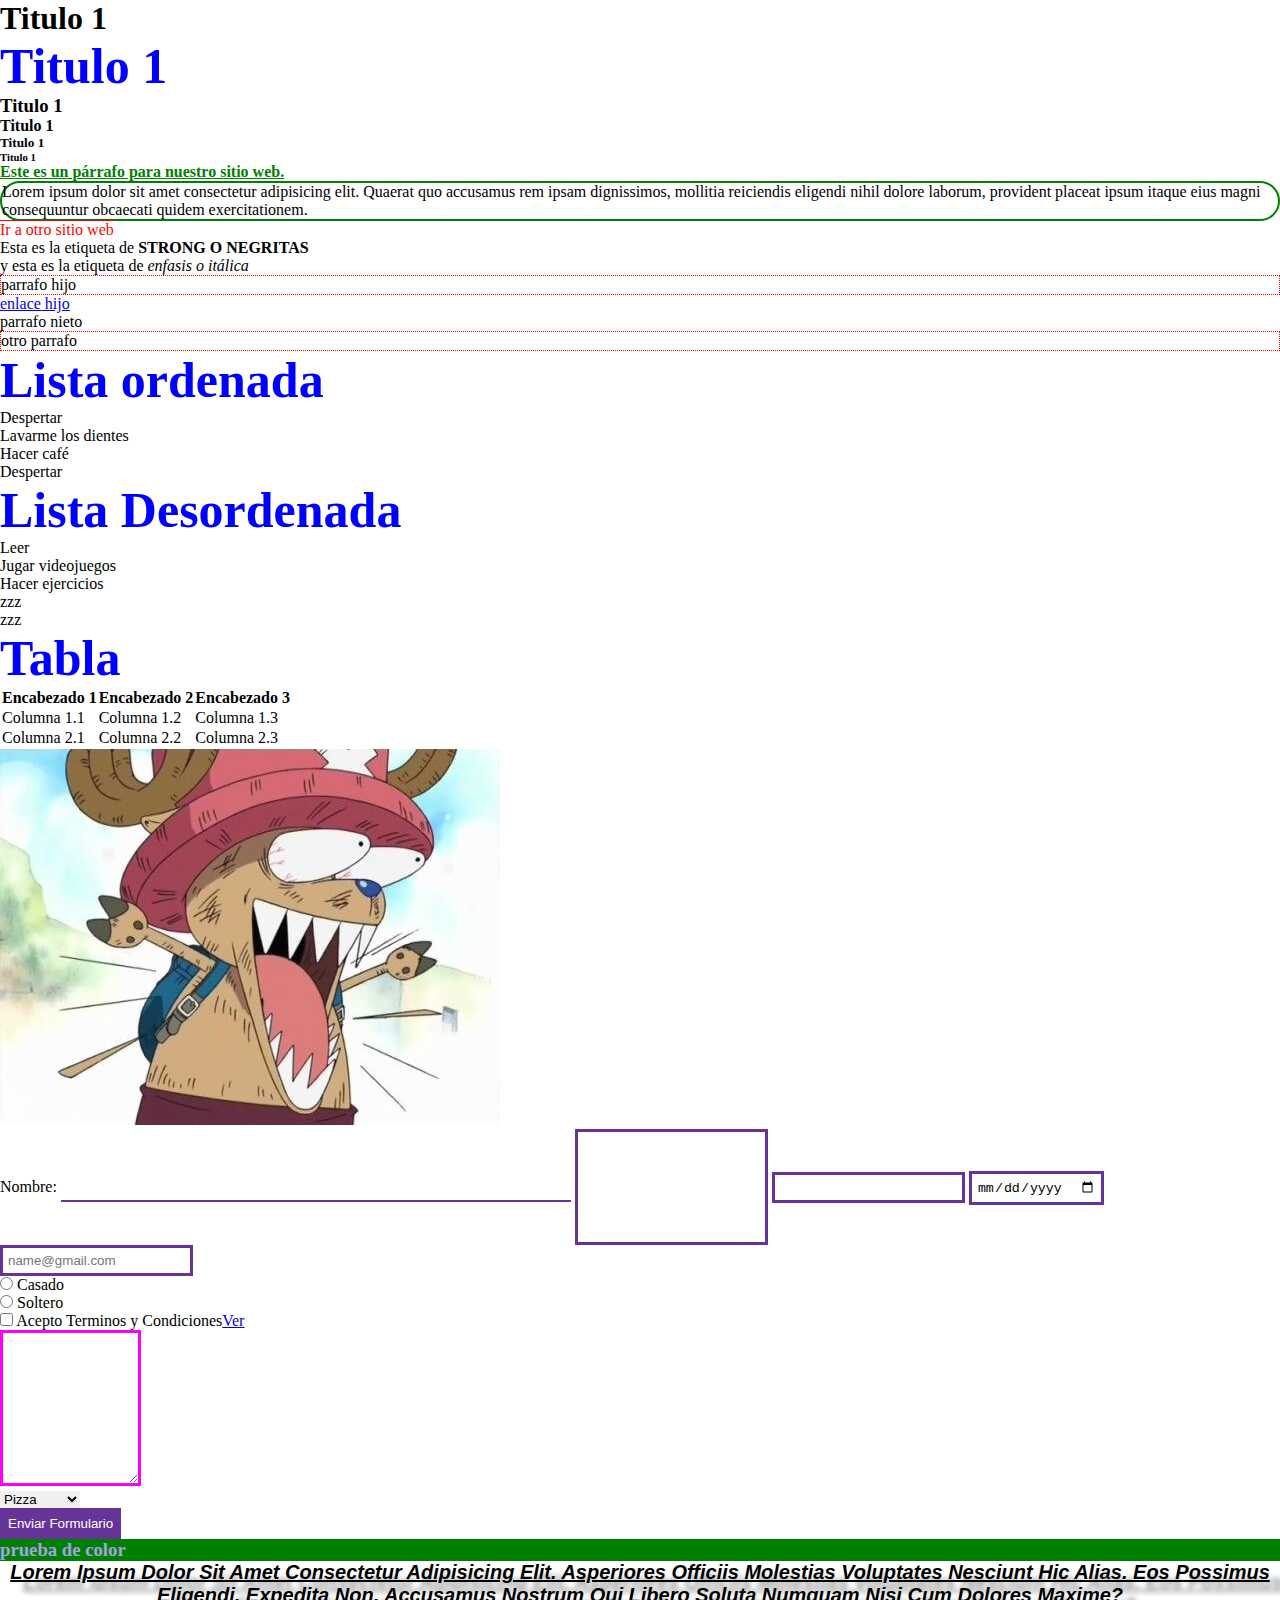
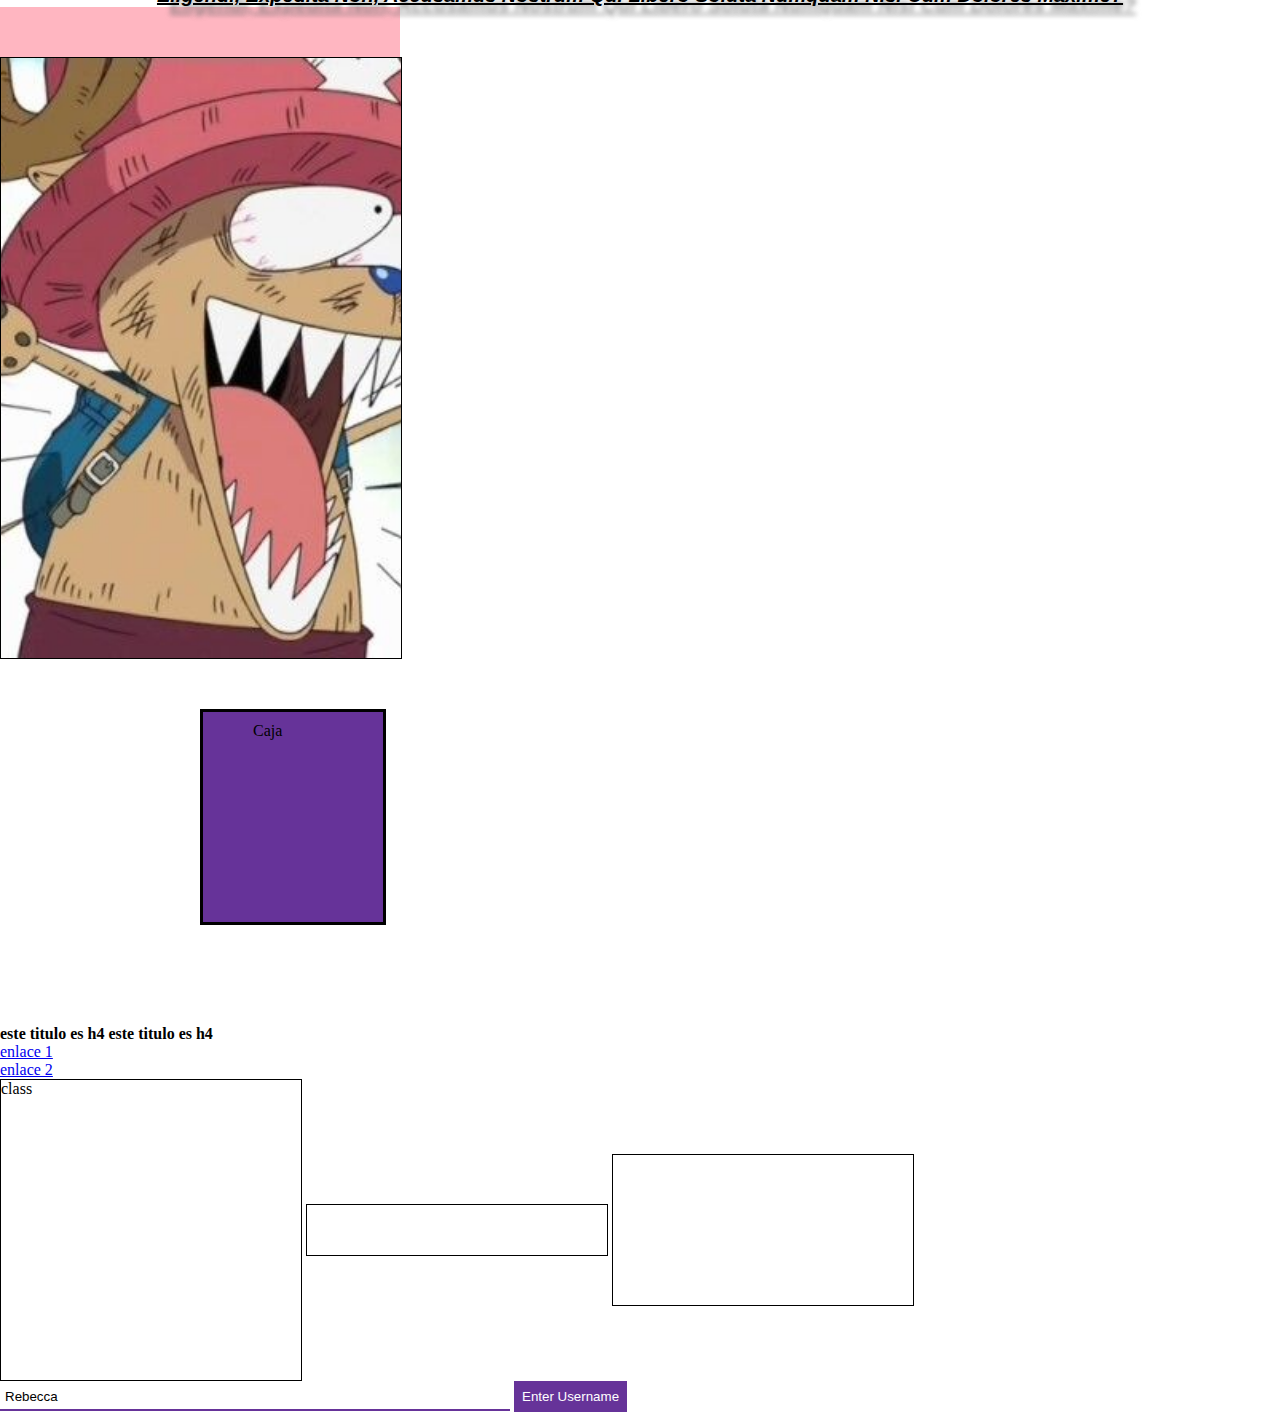
<file: 1 INTRO/index.html>
<!DOCTYPE html> <!--documento html 5 (version) -->
<html lang="en"><!--lenguaje-->
<head>
    <meta charset="UTF-8"><!--codificacion incluye acentos, tildes,ñ,etc-->
    <meta name="viewport" content="width=device-width, initial-scale=1.0">
    <title>Intro a HTML</title><!--titulo de la pestaña del navegador-->
    <link rel="stylesheet" href="css/style.css">
</head>
<body>
    <h1>Titulo 1</h1>
    <h2>Titulo 1</h2>
    <h3>Titulo 1</h3>
    <h4>Titulo 1</h4>
    <h5>Titulo 1</h5>
    <h6>Titulo 1</h6>

    <p id="green" class="red tacha bold">
        Este es un párrafo para nuestro sitio web.
    </p>

    <p id="parrafo_especial">
        Lorem ipsum dolor sit amet consectetur adipisicing elit. Quaerat quo accusamus rem ipsam dignissimos, mollitia reiciendis eligendi nihil dolore laborum, provident placeat ipsum itaque eius magni consequuntur obcaecati quidem exercitationem.
    </p>

    <a class="red"  href ="http://google.com" > Ir a otro sitio web</a> <!--hipervinculo-->

    <p>
        Esta es la etiqueta de <strong> strong o negritas</strong><br><!--salto de texto br--> y esta es la etiqueta de <em> enfasis o itálica</em>
    </p>

    <div class="container">
        <p>parrafo hijo</p>
        <a href="a">enlace hijo</a>
        <div>
            <p>parrafo nieto</p>
        </div>
        <p>otro parrafo</p>
    </div>
    <div class="tacha">
        <div class="abc"></div>
    </div>

    <h2> Lista ordenada</h2>
    <ol>
        <li>Despertar</li>
        <li>Lavarme los dientes</li>
        <li>Hacer café</li>
        <li>Despertar</li>
    </ol>

    <h2>Lista Desordenada</h2>
    <ul>
        <li>Leer</li>
        <li>Jugar videojuegos</li>
        <li>Hacer ejercicios</li>
        <li>zzz</li>
        <li>zzz</li>
    </ul>

    <h2>Tabla</h2>
    <table>
        <thead><!--encabezado de tabla-->
            <tr>
                <th>Encabezado 1</th><!--celda del encabezado-->
                <th>Encabezado 2</th>
                <th>Encabezado 3</th>    
            </tr>
        </thead>
        <tbody>
            <tr>
                <td>Columna 1.1</td>
                <td>Columna 1.2</td>
                <td>Columna 1.3</td>
            </tr>
            <tr>
                <td>Columna 2.1</td>
                <td>Columna 2.2</td>
                <td>Columna 2.3</td>
            </tr>
        </tbody>    
    </table>

    <img src="img/chopper.jpg" alt="chopper">

    <div><!--apartar espacios--> </div>

    <form action="/url-a-la-que-mandamos" method="post">
        <div>
            <label>Nombre:</label>
            <input type="text" name="nombre" maxlength="5">
            <input type="number"name="numero">
            <input type="password"name="contra ">
            <input type="date"name="fecha">
            <input type="email"name="correo" placeholder="name@gmail.com">
        </div>
        <div>
            <input type="radio"name="estado_civil"value="casados"id="id_casado">
            <label for="id_casado">Casado</label><br>
            <input type="radio"name="estado_civil" value="soltero" id="id_soltero">
            <label for="id_soltero">Soltero</label>
        </div>
        <div>
            <input type="checkbox"name="terminos_condiciones" id="terminos">
            <label for="terminos">Acepto Terminos y Condiciones<a href=www.google.com>Ver</a></label>
        </div>
        <div>
            <textarea name="comentario" cols="15" rows="10"></textarea>
        </div>
        <div>
            <select name="comida" id="">
                <option>Pizza</option>
                <option>Sushi</option>
                <option>Lasaña</option>
                <option>Pollo Frito</option>
                <option>Tacos</option>
            </select>
        </div>
        <div>
            <input type="submit" value="Enviar Formulario">
        </div>

    </form>
    <h3 class="color">prueba de color</h3>
    <p id="texto">Lorem ipsum dolor sit amet consectetur adipisicing elit. Asperiores officiis molestias voluptates nesciunt hic alias. Eos possimus eligendi, expedita non, accusamus nostrum qui libero soluta numquam nisi cum dolores maxime?</p>
    <div class="tamano"></div>
    <div class="background" ></div>
    <div id="box_model">
        Caja
    </div>
    <h4 class="inline">este titulo es h4</h4>
    <h4 class="inline">este titulo es h4</h4>
    <a href="#"class="block">enlace 1</a>
    <a href="#"class="block">enlace 2</a>

    <div id="div1" class="inline-block">class</div>
    <div id="div2" class="inline-block"></div>
    <div id="div3" class="inline-block"></div>

    <form action="/process" method="post">
        <input type="text" name="username" value="Rebecca">
        <input type="submit" value="Enter Username">
    </form>
</body>
</html>
</file>
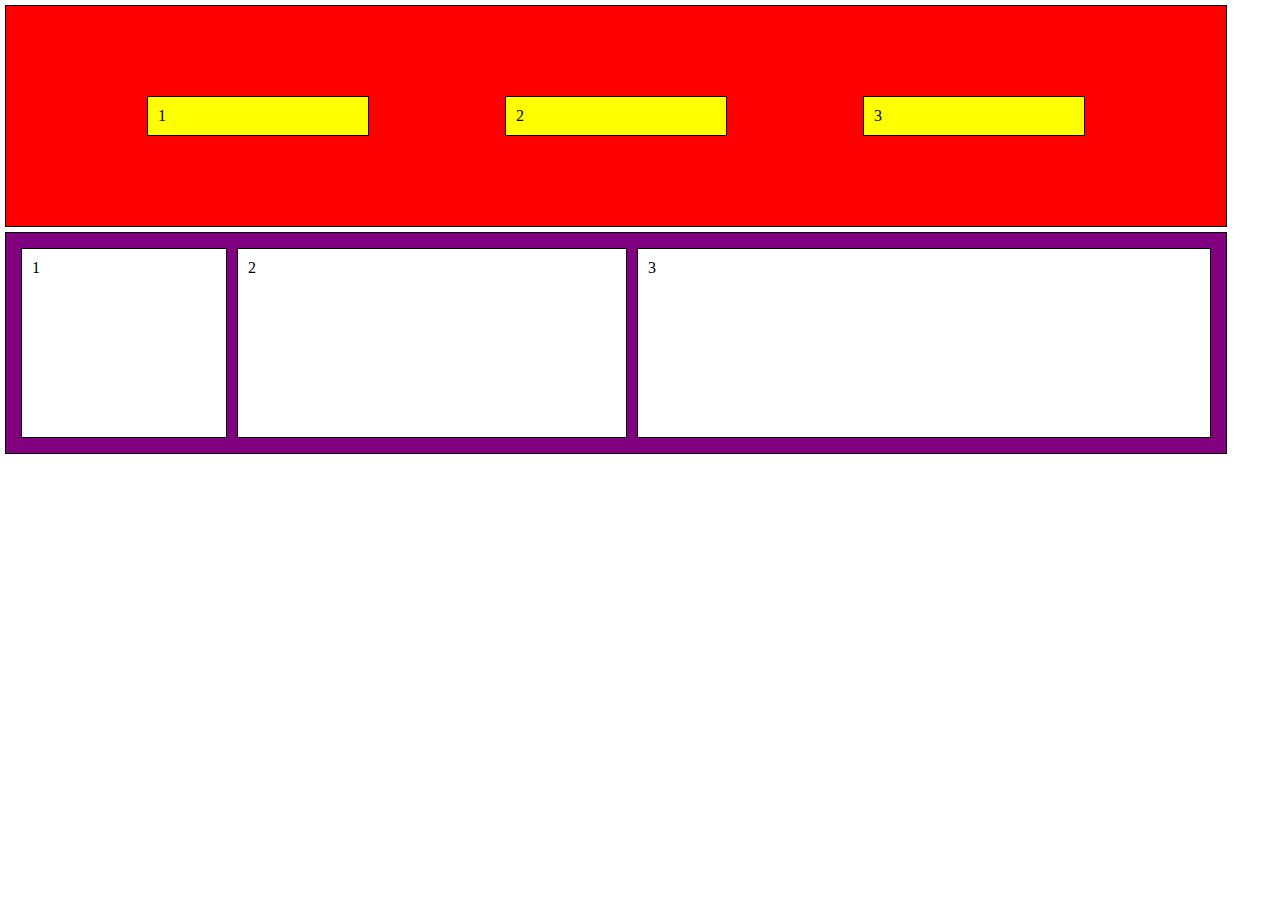
<file: 3.-FLEX/index.html>
<!DOCTYPE html>
<html lang="en">
<head>
    <meta charset="UTF-8">
    <meta name="viewport" content="width=device-width, initial-scale=1.0">
    <title>Práctica de Flex</title>
    <link rel="stylesheet" href="css/style.css">
</head>
<body>
    <div class="container1">
        <div class="s1">
            1
        </div>
        <div class="s2">
            2
        </div>
        <div class="s3">
            3
        </div>
        <!--div class="s3">
            4
        </div>
        <div class="s3">
            5
        </div>
        <div class="s3">
            6
        </div>
        <div class="s3">
            7
        </div>
        <div class="s3">
            8
        </div-->
    </div>
    <div class="container2">
        <div class="section1">
            1
        </div>
        <div class="section2">
            2
        </div>
        <div class="section3">
            3
        </div>
    </div>
</body>
</html>
</file>
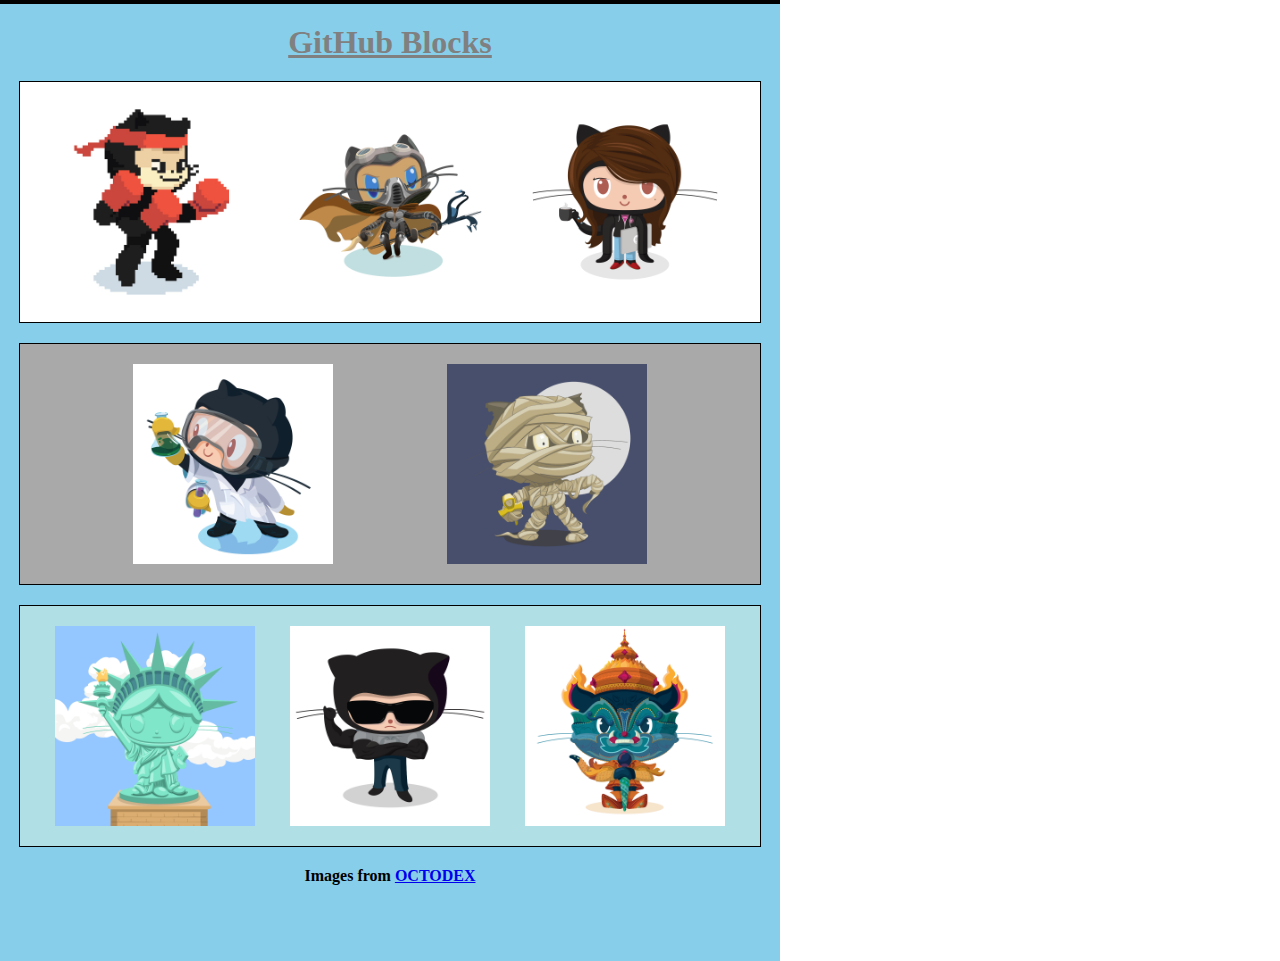
<file: tareas/bloquesgit/index.html>
<!DOCTYPE html>
<html lang="en">
<head>
    <meta charset="UTF-8">
    <meta name="viewport" content="width=device-width, initial-scale=1.0">
    <title>BLOQUES GIT</title>
    <link rel="stylesheet" href="css/style.css">
</head>
<body>
    <div class="nav-top">
        <h1>GitHub Blocks</h1>
    </div>
    <div class="container0">
        <div class="container1">
            <img src="img/boxertocat_octodex.jpg" alt="">
            <img src="img/dunetocat.png" alt="">
            <img src="img/femalecodertocat.png" alt="">
        </div>
        <div class="container2">
            <img src="img/labtocat.png" alt="">
            <img src="img/mummytocat.gif" alt="">
        </div>
        <div class="container3">
            <img src="img/octoliberty.png" alt="">
            <img src="img/steroidtocat.png" alt="">
            <img src="img/yaktocat.png" alt="">

        </div>
        <footer><h4>Images from <a href="https://octodex-github-com.translate.goog/boxertocat/?_x_tr_sl=de&_x_tr_tl=es&_x_tr_hl=es"> OCTODEX</a></h4></footer>
    </div>    
    
</body>
</html>
</file>
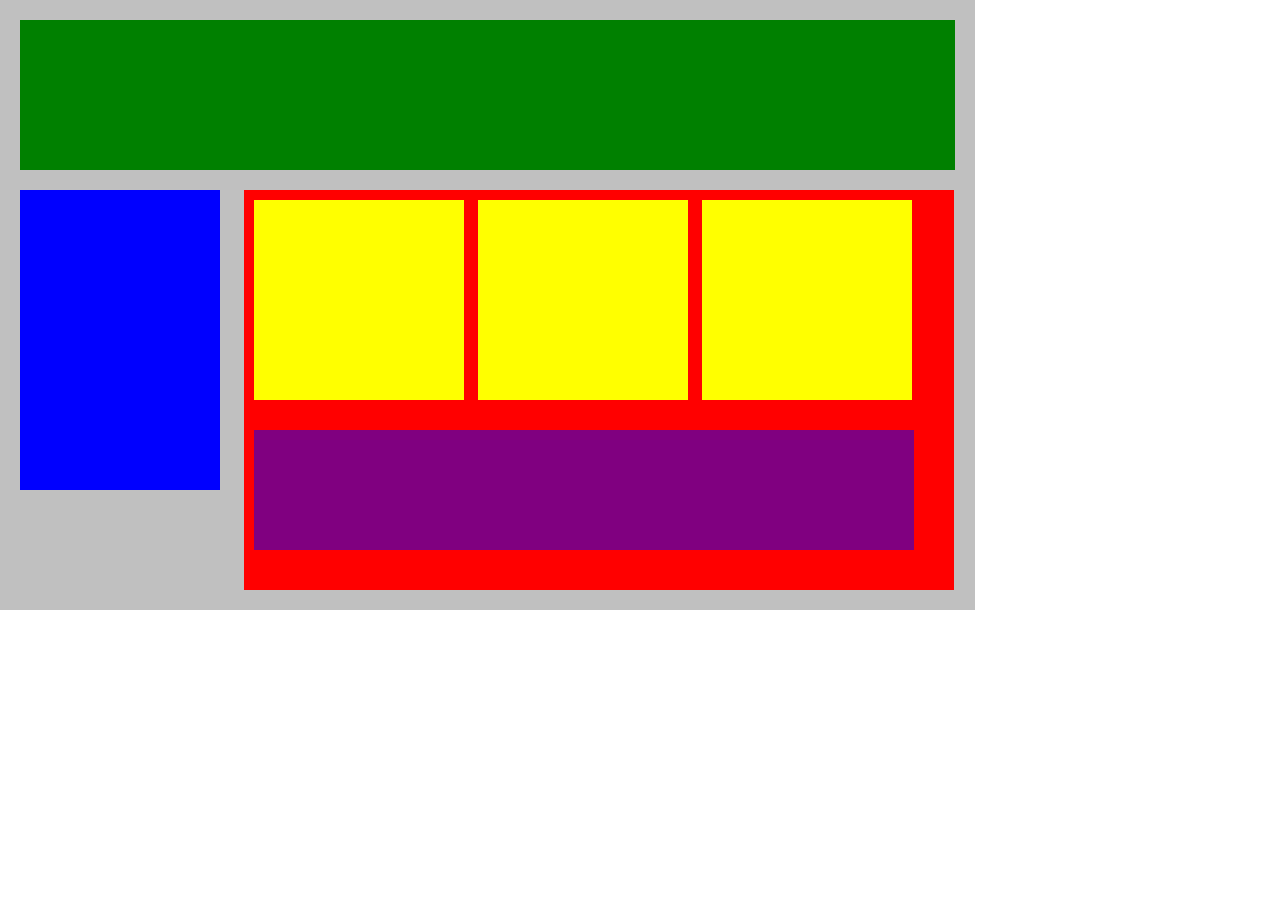
<file: tareas/trazandonuestrosbloques/index.html>
<!DOCTYPE html>
<html lang="en">
<head>
    <meta charset="UTF-8">
    <meta name="viewport" content="width=device-width, initial-scale=1.0">
    <title>Trazando nuestros bloques</title>
    <link rel="stylesheet" type="text/css" href="css/style.css">
</head>
<body>
    <div class="container">
        <div class="top-nav"></div>
        <div class="side-nav inline-block"></div>
        <div class="main inline-block">
            <div class="sub-content inline-block"></div>
            <div class="sub-content inline-block"></div>
            <div class="sub-content inline-block"></div>
            <div id="advertisement"></div>
        </div>
    </div>
</body>
</html>
</file>
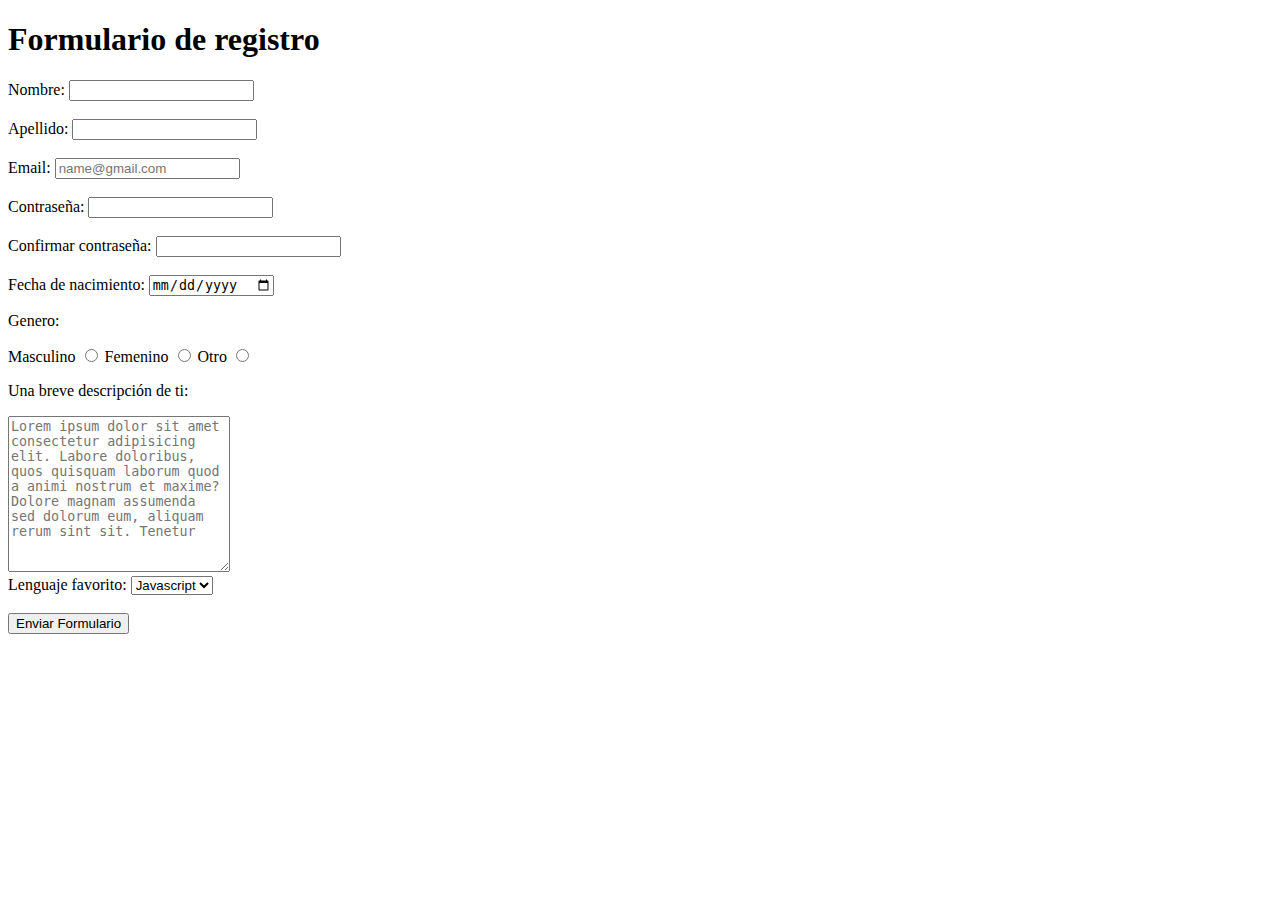
<file: 1 INTRO/formulario.html>
<!DOCTYPE html>
<html lang="en">
<head>
    <meta charset="UTF-8">
    <meta name="viewport" content="width=device-width, initial-scale=1.0">
    <title>Formulario</title>
</head>
<body>
    <h1>Formulario de registro</h1>
    <form action="/url-a-la-que-mandamos" method="post">
        <div>
            <label>Nombre:</label>
            <input type="text" name="nombre" maxlength="20"><br><br>
            <label>Apellido:</label>
            <input type="text" name="nombre" maxlength="20"><br><br>
            <label>Email:</label>
            <input type="email" name="correo" placeholder="name@gmail.com"><br><br>
            <label>Contraseña:</label>
            <input type="password" name="contra "><br><br>
            <label>Confirmar contraseña:</label>
            <input type="password" name="contra "><br><br>
            <label>Fecha de nacimiento:</label>
            <input type="date" name="fecha"><br>
        </div>
        <div>
            <p>Genero:</p>
            <label for="id_masculino">Masculino</label>
            <input type="radio" name="genero" value="masculino" id="id_masculino">
            <label for="id_femenino">Femenino</label>
            <input type="radio" name="genero" value="femenino" id="id_femenino">
            <label for="id_otro">Otro</label>
            <input type="radio" name="genero" value="otro" id="id_otro">
            
        </div>
        <!--<div>
            <input type="checkbox"name="terminos_condiciones" id="terminos">
            <label for="terminos">Acepto Terminos y Condiciones<a href=www.google.com>Ver</a></label>
        </div>-->
        <div>
            <p>Una breve descripción de ti:</p>
            <textarea name="descripcion" cols="25" rows="10" placeholder="Lorem ipsum dolor sit amet consectetur adipisicing elit. Labore doloribus, quos quisquam laborum quod a animi nostrum et maxime? Dolore magnam assumenda sed dolorum eum, aliquam rerum sint sit. Tenetur"></textarea>
        </div>
        <div>
            <label>Lenguaje favorito:</label>
            <select name="lenguaje" >
                <option>Javascript</option>
                <option>Chino</option>
                <option>Mandarin</option>
                <option>Ingles</option>
                <option>Español</option>
            </select>
            
        </div>
        <br>
        <div>
            <input type="submit" value="Enviar Formulario">
        </div>

    </form>
</body>
</html>
</file>
<file: tareas/bloquesgit/css/style.css>
*{
    margin: 0;
    padding: 0;
    border: 0;
}
img{
    height: 200px;
}
.nav-top{
    background-color: skyblue;
    color: grey;
    text-align: center;
    border-top: 4px solid black;
    width: 780px;
    padding-top: 20px;
    text-decoration: underline;

}
.container0{
    height: 900px;
    width: 780px;
    background-color:skyblue;
    display: flex;
    align-items:center;
    justify-content:start;
    flex-direction: column;
}
.container1{
    width: 740px;
    background-color: white;
    margin: 20px;
    padding: 20px 0px 20px 0px;
    border: 1px solid black;
    display: flex;
    align-items: center;
    justify-content: space-evenly;
}
.container2{
    width: 740px;
    background-color:darkgray;
    margin: 0px;
    padding: 20px 0px 20px 0px;
    border: 1px solid black;
    display: flex;
    align-items: center;
    justify-content: space-evenly;
    
}
.container3{
    width: 740px;
    background-color:powderblue;
    margin: 20px;
    padding: 20px 0px 20px 0px;
    border: 1px solid black;
    display: flex;
    align-items: center;
    justify-content: space-evenly;
}
</file>
<file: tareas/trazandonuestrosbloques/css/style.css>
*{
    margin: 0px;
    padding: 0px;
    border: 0px;
}
.container{
    width: 975px;
    background-color: silver;
    margin: 0px;
    padding-top: 20px;
}
.top-nav {
    height: 150px;
    background-color: green;
    margin: 0px 20px 20px 20px;
}
.side-nav {
    height: 300px;
    width: 200px;
    background-color: blue;
    margin: 0px 20px 0px 20px;
    
}
.main {
    height: 400px;
    width: 710px;
    background-color: red;
    margin: 0px 20pX 20px 0px;

}
.sub-content {
    height: 200px;
    width: 210px;
    background-color: yellow;
    margin:10px 0px 0px 10px;
}
#advertisement {
    height: 120px;
    width: 660px;
    background-color: purple;
    margin: 30px 0px 0px 10px;
}
.inline-block{
    display: inline-block;
    vertical-align: top;
}
</file>
<file: 1 INTRO/css/style.css>
/* CSS - Cascade Style Sheets */
/*
SELECTORES BÁSICOS:

etiqueta {
    propiedad: valor;
}

.clase {
    propiedad: valor;
}

#id {
    propiedad: valor;
}

*/

/*CSS RESET*/
* {
    margin: 0;
    padding: 0;
    border: 0;
}

h2 {
    color: blue;
    font-size: 50px;
}

.red {
    color: red;
}

.tacha {
    text-decoration: line-through;
}

.bold {
    font-weight: bold;
    text-decoration: underline;
}

#parrafo_especial {
    border: 2px solid green;
    border-radius: 20px;
}

#green {
    color: green;
}

/*Jerarquía: ID, CLASE, ETIQUETA*/
/* tacha bold toma la ultima indicacion para el subrayado*/

p strong { /*Etiqueta strong que está dentro de párrafo*/
    text-transform: uppercase;
}
/*
.red strong
#parrafo_especial em
.tacha .abc
*/

.container > p { /*Descendiente directo*/
    border: 1px dotted red;
}

a.red { /*Ambos selectores se deben cumplir*/
    text-decoration: overline;
}
/*
h2.under
.red.under
p.abc
*/

input[type="text"] {
    width: 500px;
}

input[type="number"] {
    height: 100px;
}

input, textarea {
    border: 3px solid magenta;
}
/*
input {
    border: 3px solid magenta;
}
textarea {
    border: 3px solid magenta;
}
*/

/*COLORES*/
.color {
    /*Cambio de color de letra*/
    /* color: magenta; */
    /* color: #519c65;  */
    color: rgb(165, 162, 228);
    background-color: green;
}

/*TEXTO*/
#texto {
    text-align: center; /*left, center, right, justify*/
    text-decoration: underline; /*underline, line-through, none, overline*/
    text-transform: capitalize; /*capitalize, uppercase, lowercase*/
    font-style: italic; /*italic, normal*/
    font-weight: bold; /*bold, normal, light, 100, 300, 900*/
    font-size: 20px;
    font-family: sans-serif; /*sans-serif, serif, monospace, cursive*/
    text-shadow: 13px 10px 5px rgba(111,111,111,0.72);
}

/*TAMAÑO*/
.tamano {
    background-color: lightpink;
    width: 400px; /*ANCHO*/
    height: 50px; /*ALTO*/
}

/*FONDO*/
.background {
    width: 400px;
    height: 600px;
    border: 1px solid black;

    background-color: aqua;
    background-image: url(../img/chopper.jpg);
    background-repeat: no-repeat; /*no-repeat, repeat-x, repeat-y*/
    background-size:cover; /*cover: estira vertical, contain: estira horizontal*/
    background-position: center;
    
}

/*MODELO DE CAJA tercera grabación 26 oct*/
#box_model {
    background-color: rebeccapurple;
    width: 100px;
    height: 100px;
    /*Margin es el espacio entre mi caja y el resto de la página*/
    /* margin: 20px; */
    margin-top: 20px; /*-top, -right, -bottom, -left*/
    margin: 50px 15px; /*ArribaAbajo IzqDer*/
    margin: 50px 10px 100px 200px; /*arr der aba izq*/
    /*Padding margen interno*/
    padding: 20px;
    padding-top: 20px;
    padding: 50px 15px;
    padding: 10px 30px 100px 50px;
    border: 3px solid black; /*solid dotted dashed double*/
    /*margin: 0 auto; centra horizontalmente*/
}

#box_model:hover {
    cursor: pointer;
    background-color: magenta;
}

.inline {
    /*Me despliega los elementos en una sola línea. PERO no puedo dar tamaño*/
    display: inline;
}

.block {
    display: block;
}

.inline-block {
    /*Me despliega los elementos en una misma línea y me permite colocar un tamaño*/
    display: inline-block;
    width: 300px;
    height: 100px;
    border: 1px solid black;
    vertical-align: middle; /*top, bottom, middle (alineacion de los bloques)*/
}

#div1 {
    height: 300px;
}

#div2 {
    height: 50px;
}

#div3 {
    height: 150px;
}
input {
    padding: 5px;
    border-color: rebeccapurple;
}
input[type="text"] {
    border: none;
    border-bottom: 2px solid rebeccapurple;
}
input[type="submit"] {
    color: white;
    background-color: rebeccapurple;
}
</file>
<file: 3.-FLEX/css/style.css>
/*CSS RESET*/
* {
    margin: 0;
    padding: 0;
    border: 0;
}

div {
    border: 1px solid black;
    padding: 10px;
    margin: 5px;
}

.container1 {
    background-color: red;
    width: 1200px;
    height: 200px;
    display: flex;/*se utiliza en el contenedor padre*/
    /*Acomodo vertical*/
    align-items: center; /*stretch, flex-start, flex-end, center*/
    /*Acomodo horizontal*/
    justify-content: space-evenly; /*flex-start, flex-end, space-around, space-between, space-evenly*/
    /*Dirección*/
    flex-direction: row; /*row, row-reverse, column, column-reverse*/
    /*flex-wrap: wrap; los elementos que sobresalgan del contenedor se van a una siguiente fila/columna*/
}

/*
.container1 div
.s1, .s2, .s3
(formas de seleccionar las 3 clases dentro del contenedor)
*/
.container1 > div {
    width: 200px;
    background-color: yellow;
}

.container2 {
    background-color: purple;
    width: 1200px;
    height: 200px;
    display: flex;
}

.section1, .section2, .section3 {
    background-color: white;
    flex: 1;
}

.section2 {
    flex: 2;
}

.section3 {
    flex: 3;
}

/*
.section1: 1 -> 1/6
.section2: 2 -> 2/6 = 1/3
.section3: 3 -> 3/6 = 1/2
TOTAL: 6
*/
</file>
